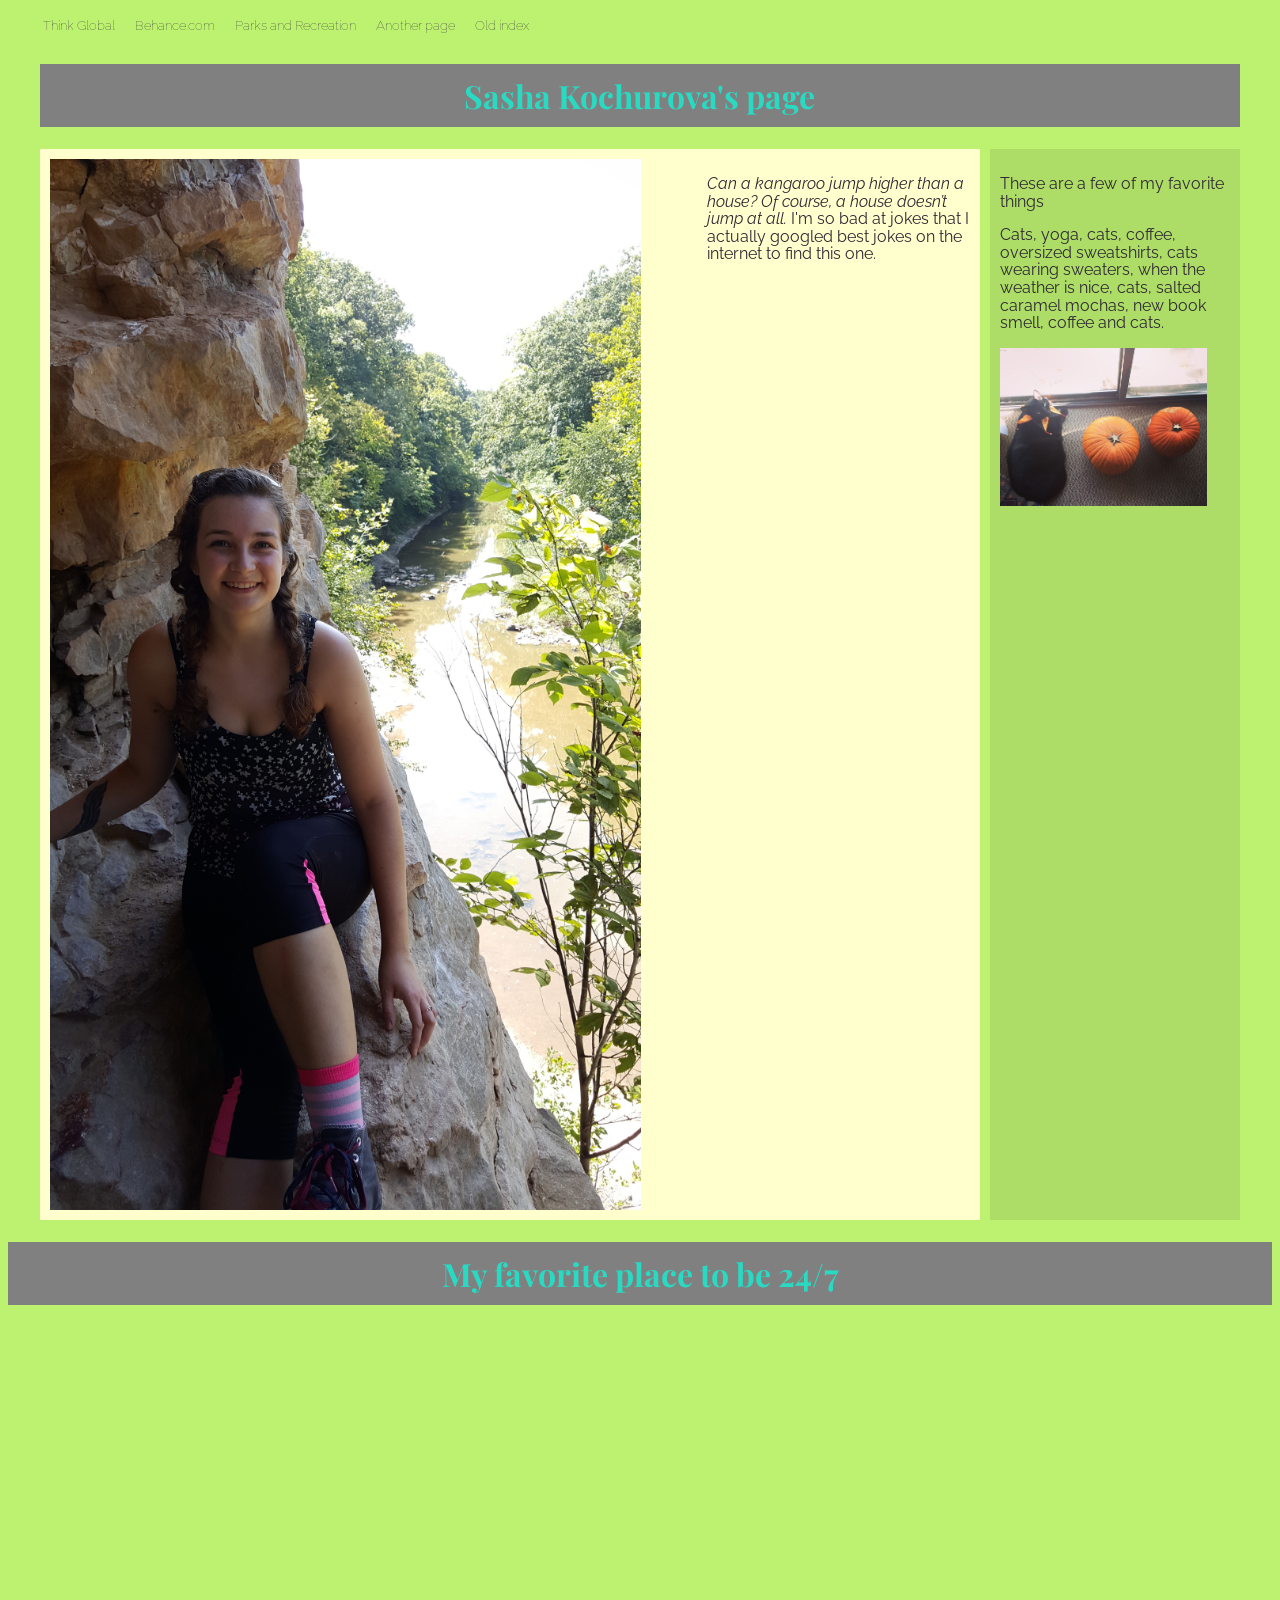
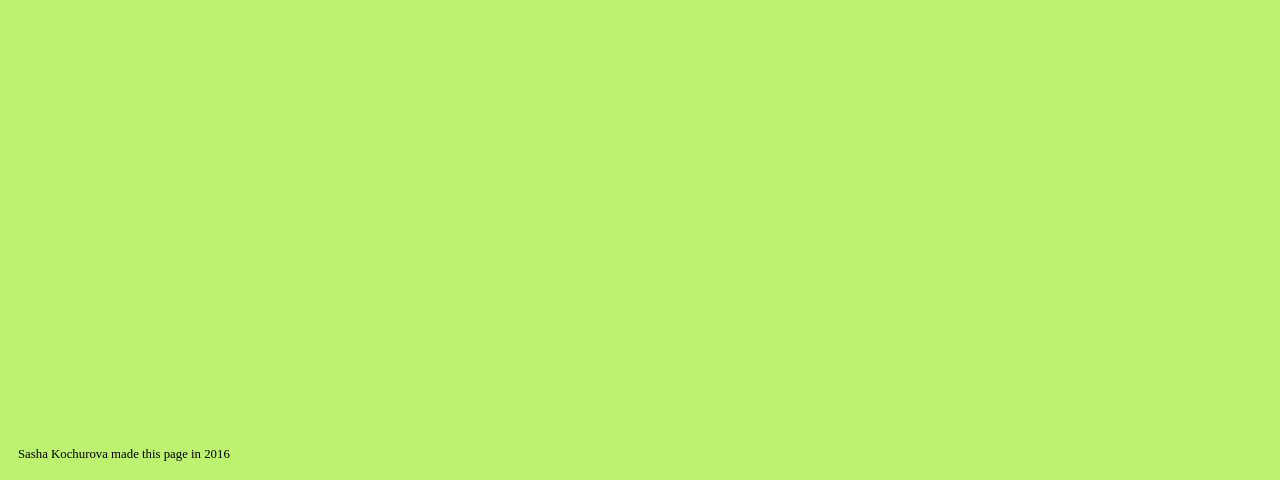
<file: index.html>
<!DOCTYPE html>

<html>

<head>
  <title>Sasha's awesome page</title>
  <meta http-equiv="content-type"
    content="text/html;charset=utf-8" />
  <meta name="viewport"
    content="width=device-width, initial-scale=1" />
  <link href="https://fonts.googleapis.com/css?family=Playfair+Display:400,400i,700|Raleway:400,400i" rel="stylesheet"/>
  <link rel="stylesheet" type="text/css" href="style.css"/>
  <script src="https://code.jquery.com/jquery-1.12.0.min.js"> </script>
  <script src="java.js" type="text/javascript"> </script>
</head>

<body>
<nav>
  <a class="menu-trigger" href="#">&#9776;</a>
<ul class="nav">
   <li><a href="https://thinkglobaleurope.wordpress.com" title="a link to Think Global blog">
     Think Global </a></li>
   <li><a href="https://www.behance.net" title="a link to Behance">
     Behance.com </a></li>
   <li><a href="https://en.wikipedia.org/wiki/Parks_and_Recreation" title="A link to wikipedia">
     Parks and Recreation </a></li>
   <li><a href="index2.html"> Another page</a> </li>
   <li><a href="oldindex.html"> Old index</a> </li>
</ul>
</nav>

<div class="h1wrapper">
    <h1 class="header">Sasha Kochurova's page</h1>
    </div>
    <div class="wrapper">
    <article class="main">
      <div><img src="photo of me.jpg" alt="me"/></div>
    <p> <em> Can a kangaroo jump higher than a house?
    Of course, a house doesn’t jump at all. </em>
    I'm so bad at jokes that I actually googled best jokes on the internet to find this one. </p>
</article>

<aside class="aside aside-1">
  <p>These are a few of my favorite things</p>
  <p> Cats, yoga, cats, coffee, oversized sweatshirts, cats wearing sweaters, when the weather is nice, cats, salted caramel mochas, new book smell, coffee and cats. </p>
  <div><img id="cat" src="jetson.jpg" alt="my favorite cat in the whole wide world" width="300px" /></div>
  </aside>


  </div>

  <h1 class="header">My favorite place to be 24/7</h1>
      <!-- This is the standard Google embed code  -->
      <div class="map-wrapper">
          <iframe src="https://www.google.com/maps/embed?pb=!1m18!1m12!1m3!1d2767.5790488825305!2d-92.33112408890965!3d38.94875790349665!2m3!1f0!2f0!3f0!3m2!1i1024!2i768!4f13.1!3m3!1m2!1s0x87dcb7c683b2cfbd%3A0xc788acafea743156!2sLee+Hills+Hall%2C+Columbia%2C+MO+65201!5e0!3m2!1sen!2sus!4v1480642062825" width="600" height="450" frameborder="0" style="border:0" allowfullscreen></iframe>
      </div>

      <footer class="footer">Sasha Kochurova made this page in 2016</footer>
  </body>

</html>
</file>
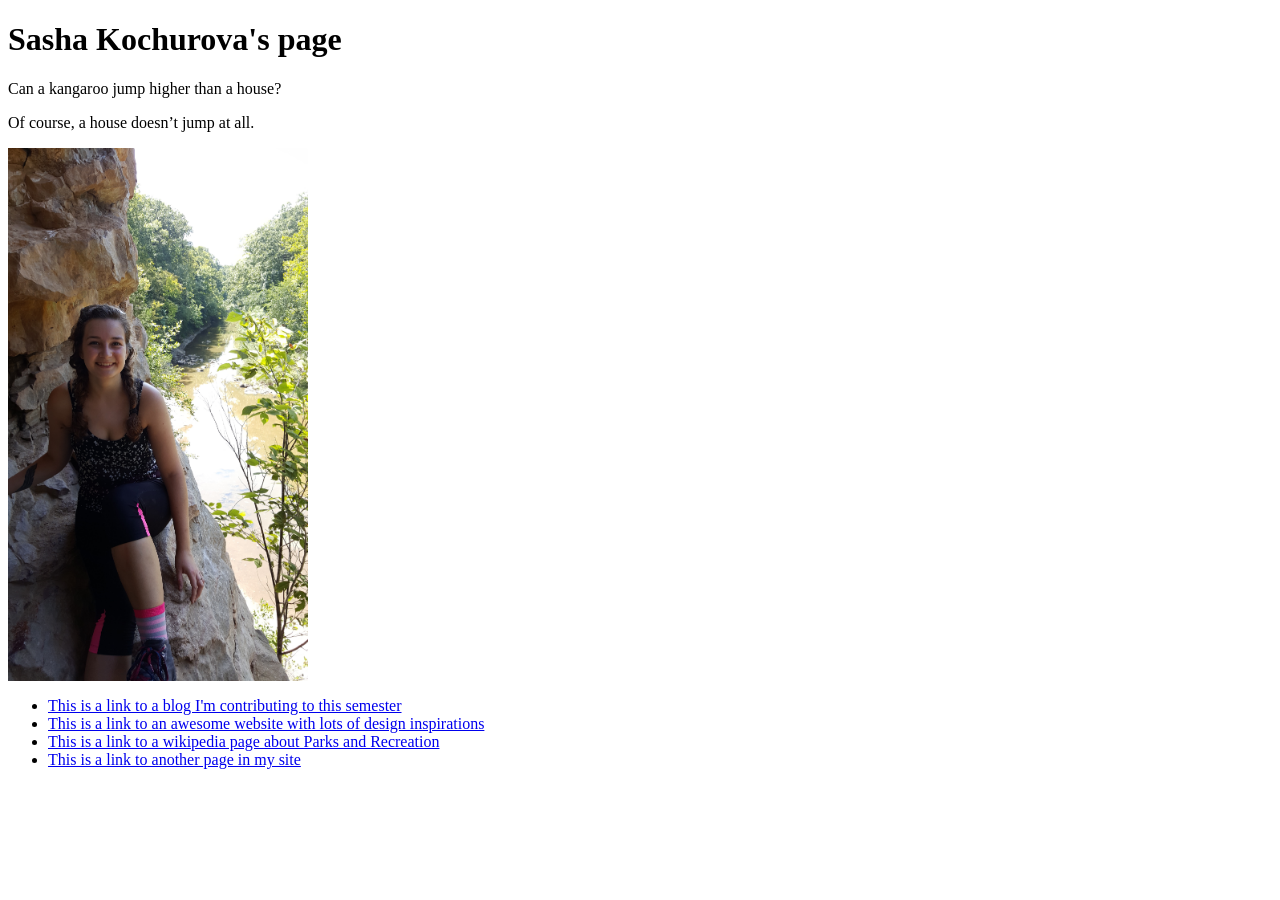
<file: oldindex.html>
<!DOCTYPE html PUBLIC "-//W3C//DTD XHTML 1.0 Transitional//EN"
   "http://www.w3.org/TR/xhtml1/DTD/xhtml1-transitional.dtd">

<html xmlns="http://www.w3.org/1999/xhtml">

  <head>
    <title>Sasha's awesome page</title>
    <meta http-equiv="content-type"
      content="text/html;charset=utf-8" />
  </head>


  <body>
    <h1>Sasha Kochurova's page</h1>
    <p> Can a kangaroo jump higher than a house?</p>
    <p> Of course, a house doesn’t jump at all. </p>

    <a href="mailto:abk3qf@mail.missouri.edu">
    <img src="photo of me.jpg" alt="me" width="300px"/>
    </a>

    <ul>
       <li><a href="https://thinkglobaleurope.wordpress.com" title="a link to Think Global blog">
         This is a link to a blog I'm contributing to this semester </a></li>
       <li><a href="https://www.behance.net" title="a link to Behance">
         This is a link to an awesome website with lots of design inspirations </a></li>
       <li><a href="https://en.wikipedia.org/wiki/Parks_and_Recreation" title="A link to wikipedia">
           This is a link to a wikipedia page about Parks and Recreation </a></li>
       <li><a href="index2.html"> This is a link to another page in my site</a> </li>
    </ul>

  </body>

</html>
</file>
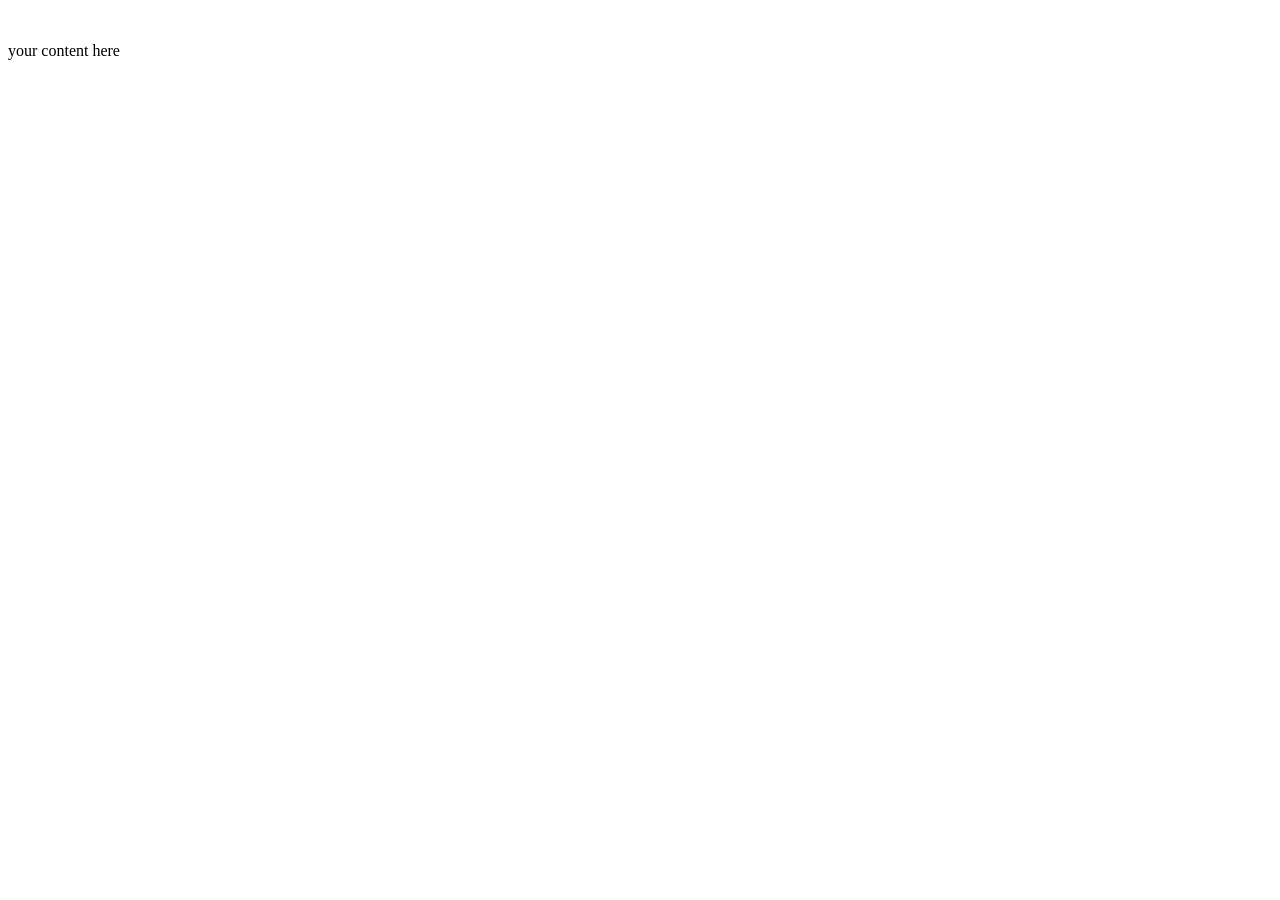
<file: xhtml_template.html>
<!DOCTYPE html PUBLIC "-//W3C//DTD XHTML 1.0 Transitional//EN"
   "http://www.w3.org/TR/xhtml1/DTD/xhtml1-transitional.dtd">
​
<html xmlns="http://www.w3.org/1999/xhtml">
​
<head>
	<title>	Your page title goes here </title>
	<meta http-equiv="content-type"
		content="text/html;charset=utf-8" />
</head>
​
<body>
<!--This is a comment. It won't show up in your browser, only in the page source-->
	<p> your content here</p>
</body>
​
</html>
</file>
<file: style.css>
html {
	font-size: 100%
}

h1, h2, h3, h4, h5, h6{
  font-family: 'Playfair Display', Georgia, serif;
  font-size: 42px;
  color: #29D9C2;
  text-align: left;
}

h1{
  font-size: 2rem;
}

.menu-trigger {
    order: 1;
    font-size: 1.75em;
    width: 2em;
		text-decoration: none;
		color: #2F2933;
		margin: auto;
}

p {
  color: #2F2933;
  font-family: 'Raleway', Helvetica, sans-serif;
  text-align: left;
  font-size: 1rem;
  line-height: 1.1rem;
}

body{
  background-color: #BDF271;
}

.header, .main, .aside, .footer{
  flex: 1 100%;
  padding: 10px;
}
.header {
	background-color: gray;
	text-align: center;
}
.main {
  text-align: left;
	background-color: #FFFFCE;
}

.wrapper{
	display: flex;
	flex-flow: row wrap;
  width: 95%;
  margin: auto;
  padding-bottom: .1px;
}
.h1wrapper{
	display: flex;
	flex-flow: row wrap;
	width: 95%;
	margin: auto;
	padding-bottom: .1px;
	text-align: center;
}

img {
  border-style: none;
	width: 100%;
	margin: 0px;
}

.aside {
	background-color: #BDF271;
	border-top: black solid;
}

.footer {
	background-color: #BDF271;
	font-size: .8rem;
	text-align: left;
}

.nav{
  list-style-type: none;
  margin: 0;
  padding: 0;
	display: none;
	/*display: flex;
	flex-flow: column;
	justify-content: center;*/
}

.nav a{
  display: block;
  color: #2F2933;
  background-color: #BDF271;
  font-family: 'Raleway', Helvetica, sans-serif;
  font-weight: lighter;
  font-size: .8rem;
  text-align: center;
  text-decoration: none;
  padding: 10px;
	border-top:1px solid black;
  border-bottom:1px solid white;
}

.nav li:last-of-type a{
  border-bottom: none;
}

#cat {
    display: none;
}

.map-wrapper {
	overflow: hidden;
	padding-bottom: 56.25%;
	position: relative;
	height: 0;
}

.map-wrapper iframe{
	left: 0;
	top: 0;
	height: 100%;
	width: 100%;
	position: absolute;
}
/*nav ul {
  display: none;
}*/

@media screen and (min-width:700px){
    .nav {
      flex-flow: row;
      justify-content: flex-start;
			margin-left: 25px;
			display: flex;
  }
    .nav a:hover {
			background-color: #FFFFCE;
			color: #01A2A6;
    }

    .aside {
			flex: 1;
			order: 2;
			border-top: none;
    }

    .main {
			order: 1;
			display: flex;
			flex: 4;
			flex-flow: row;
    }

    .footer{
      order: 3;
    }

    img {
			display: block;
      width: 90%;
      margin: 0px;
    }

    .nav a {
      border: none;
    }

		.h1wrapper{
			display: flex;
			width: 95%;
			margin: auto;
			justify-content: center;
		}

		#cat {
			display: block;
		}

		nav ul {
			display: flex;
		}

		nav ul li {
        border-bottom: none;
    }

    .menu-trigger {
        display: none;
    }
}

@media screen and (min-width:1000px) {
	.aside {
		flex: 1;
		order: 2;
		border-top: none;
		background: #ADDD67;
		margin-left: 10px;
	}

	.main {
		order: 1;
		display: flex;
		flex: 4 0px;
		flex-flow: row;
	}

}
</file>
